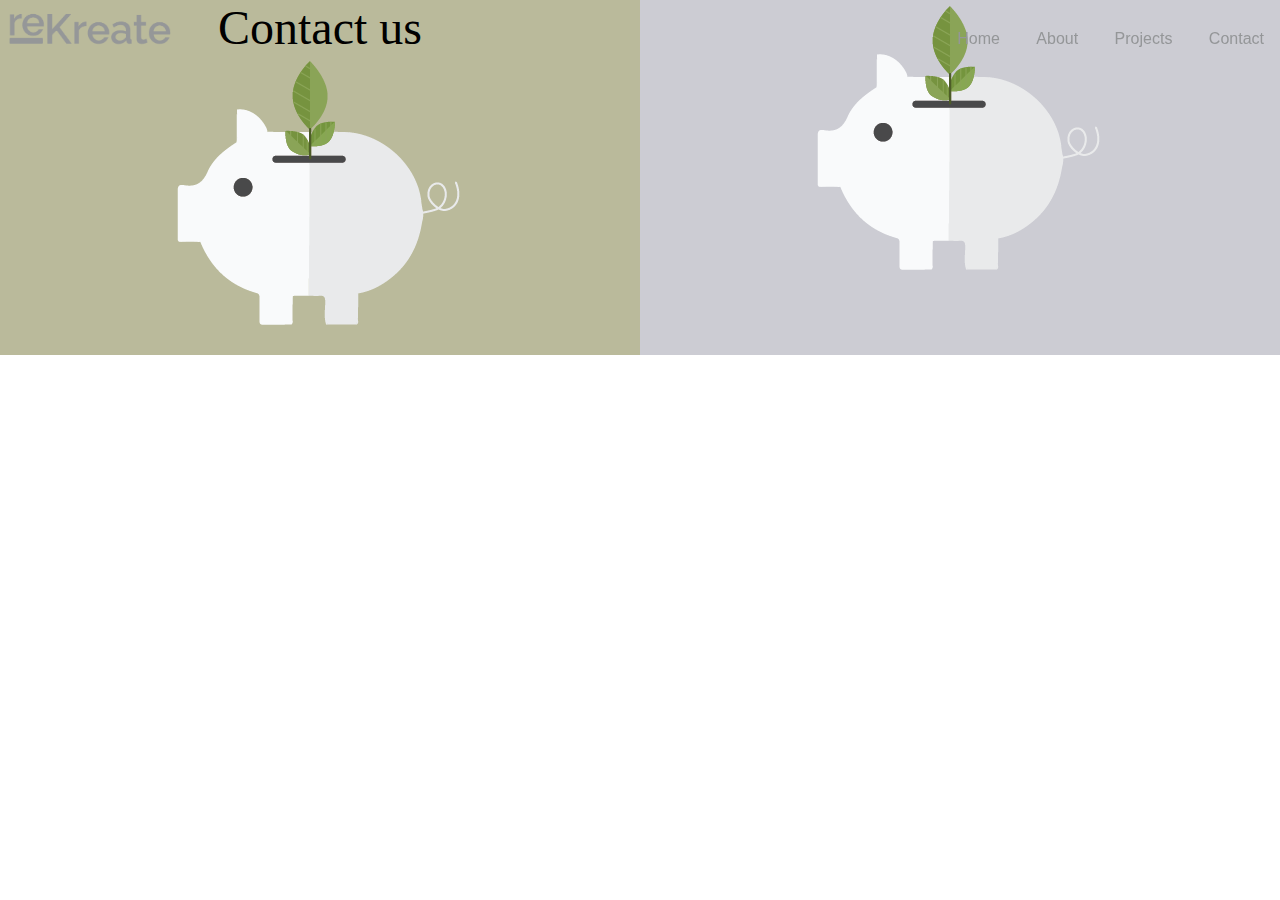
<file: contact.html>
<!DOCTYPE html>
<html lang="eng">

<head>
    <meta charset="utf-8">
    <meta name="viewport" content="width=device-width, initial-scale=1.0">
    <link rel="stylesheet" href="css/style.css">
    <title> Contact | reKreate</title>
</head>

<body>


    <div class="container">
        <div class="logo">
            <a href="#"><img id="logo" src="pic/rekreate-logo.png" alt="this should be a logo"></a>
        </div>
        <div class="outer-menu">
            <input class="checkbox-toggle" type="checkbox" />
            <div class="hamburger">
                <div></div>
            </div>
            <div class="menu">
                <div>
                    <div>
                        <ul>
                            <li><a href="#">Home</a></li>
                            <li><a href="projects.html">Projects</a></li>
                            <li><a href="about.html"> About </a></li>
                            <li><a href="contact.html">Contact</a></li>
                        </ul>
                    </div>
                </div>
            </div>
        </div>
    </div>

    <div id="menu-big">
        <ul>
            <li><a href="index.html">Home</a></li>
            <li><a href="about.html">About</a></li>
            <li><a href="projects.html">Projects</a></li>
            <li><a href="contact.html">Contact</a></li>
        </ul>
    </div>
    <!-- content -->



    <div class="wrapper">

        <div class="piggie">
            <h1>Contact us</h1>
            <img src="pic/piggie.png" alt="This is the little piggie">
        </div>

        <div class="environment">
            <img src="pic/piggie.png" alt="This is the little piggie">
        </div>
    </div>

</body>

</html>
</file>
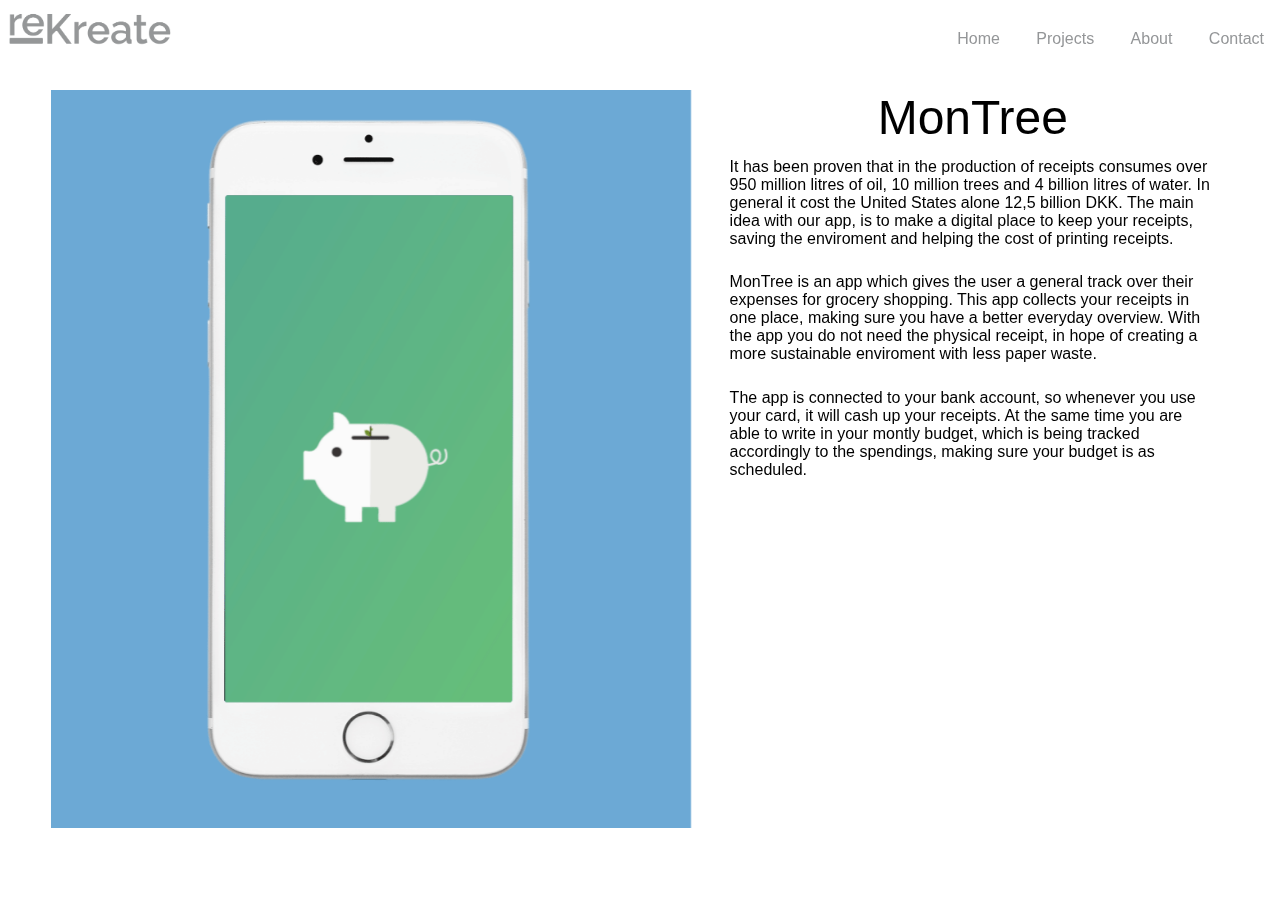
<file: projects.html>
<!DOCTYPE html>
<html lang="">
<head>
    <meta charset="utf-8">
    <meta name="viewport" content="width=device-width, initial-scale=1.0">
    <link rel="stylesheet" href="css/style.css">
    <title> Projects | reKreate</title>
</head>

<body>
    <header>
    <div class="container">
	<div class="logo">
		<a href="index.html"><img id="logo" src="pic/rekreate-logo.png" alt="this should be a logo"></a>
</div>


<div class="outer-menu">
  <input class="checkbox-toggle" type="checkbox" />
  <div class="hamburger">
    <div></div>
  </div>
  <div class="menu">
    <div>
      <div>
        <ul>
          <li><a href="index.html">Home</a></li>
          <li><a href="projects.html">Projects</a></li>
          <li><a href="about.html"> About </a></li>
          <li><a href="contact.html">Contact</a></li>
        </ul>
      </div>
    </div>
  </div>
</div>
</div>

	<div id="menu-big" >
	   <ul>
          <li><a href="index.html">Home</a></li>
          <li><a href="projects.html">Projects</a></li>
          <li><a href="about.html">About</a></li>
          <li><a href="contact.html">Contact</a></li>
        </ul>
      </div>
    </header>
<!-- content -->

<img id="gif_intro" src="pic/montree_introweb.gif" alt="intro gif montree">

    <div id="montreetext" >
    <h2 >MonTree</h2>
<p class="p_margin">
    It has been proven that in the production of receipts consumes over 950 million litres of oil, 10 million trees and 4 billion litres of water. In general it cost the United States alone 12,5 billion DKK. The main idea with our app, is to make a digital place to keep your receipts, saving the enviroment and helping the cost of printing receipts.
    </p>

    <p class="p_margin">
    MonTree is an app which gives the user a general track over their expenses for grocery shopping. This app collects your receipts in one place, making sure you have a better everyday overview. With the app you do not need the physical receipt, in hope of creating a more sustainable enviroment with less paper waste.</p>
    <p class="p_margin">
    The app is connected to your bank account, so whenever you use your card, it will cash up your receipts. At the same time you are able to write in your montly budget, which is being tracked accordingly to the spendings, making sure your budget is as scheduled.</p>
        </div>
    <div>
    <iframe id="embed" width="560" height="315" src="https://www.youtube.com/embed/o5slKtgwRVY" frameborder="0" allowfullscreen></iframe></div>
</body>
</html>
<script src=""></script>
</file>
<file: css/style.css>
body {
    margin-top: 60px;
    padding: 0;
    font-family: 'Montserrat', sans-serif;
}

* {
    margin: 0;
    padding: 0;
}

a {
    font-family: 'Montserrat', sans-serif;
}


}
.wrapper {
    display: grid;
    grid-template-columns: 1fr;
}
.container {
    position: fixed;
    top: 0;
}
#front-pic {
    width: 100vw;
    padding: 0;
}
#front-mobile {
    width: 100vw;
}
@media screen and (max-width: 530px) {
    #logo {
        width: 50%;
        float: left;
        margin-top: 6px;
    }

    .top {
        display: none;
    }

    #menu-big {
        display: none;
    }

    .menu {
        width: 50%;
        float: left;
    }

    .burger-nav {
        display: block;
        color: #949698;
        font-size: 2.2em;
        background-color: white;
        cursor: pointer;
        float: right;
        text-align: right;
        width: auto;
        padding-right: 14px;
    }

    header .wrapper {
        width: 100%;
        padding: 0;
    }

    .nav-list {
        overflow: hidden;
        height: 0;
        margin: 0;
        width: 100%;
        list-style: none;
        padding: 0;
    }

    .nav-list.open {
        height: auto;
    }

    header nav ul li {
        float: none;
        text-align: left;
        width: 100%;
        margin-right: 0;
        margin: 0;
    }

    header nav ul li a {
        color: #949698;
        border-bottom: 1px solid #949698;
        display: block;
        margin: 0;
        text-decoration: none;
    }
}
@import url('https://fonts.googleapis.com/css?family=Pacifico|Open+Sans:300');
.flex-center {
    display: -webkit-box;
    display: -ms-flexbox;
    display: flex;
    -webkit-box-align: center;
    -ms-flex-align: center;
    align-items: center;
    -webkit-box-pack: center;
    -ms-flex-pack: center;
    justify-content: center;
}
* {
    box-sizing: border-box;
    font-weight: 300;
}
.container .menu a,
.container .menu a:visited,
.container .menu a:hover,
.container .menu a:active {
    color: #8a9272;
    text-decoration: none;
}
h1 {
    font-family: 'Pacifico', cursive;
    font-weight: 400;
    font-size: 3em;
    text-align: center;
}
h2 {
    font-family: 'Montseratt', sans-serif;
    font-weight: 400;
    font-size: 3em;
    text-align: center;
}
.outer-menu {
    position: relative;
    width: auto;
    float: right;
    left: 0;
    z-index: 1;
}
.outer-menu .checkbox-toggle {
    position: absolute;
    top: 0;
    left: -4px;
    z-index: 2;
    cursor: pointer;
    width: 60px;
    height: 60px;
    opacity: 0;
}
.outer-menu .checkbox-toggle:checked+.hamburger>div {
    -webkit-transform: rotate(135deg);
    transform: rotate(135deg);
}
.outer-menu .checkbox-toggle:checked+.hamburger>div:before,
.outer-menu .checkbox-toggle:checked+.hamburger>div:after {
    top: 0;
    -webkit-transform: rotate(90deg);
    transform: rotate(90deg);
}
.outer-menu .checkbox-toggle:checked+.hamburger>div:after {
    opacity: 0;
}
.outer-menu .checkbox-toggle:checked~.menu {
    pointer-events: auto;
    visibility: visible;
}
.outer-menu .checkbox-toggle:checked~.menu>div {
    -webkit-transform: scale(1);
    transform: scale(1);
    -webkit-transition-duration: .75s;
    transition-duration: .75s;
}
.outer-menu .checkbox-toggle:checked~.menu>div>div {
    opacity: 1;
    -webkit-transition: opacity 0.4s ease 0.4s;
    transition: opacity 0.4s ease 0.4s;
}
.outer-menu .checkbox-toggle:hover+.hamburger {
    box-shadow: inset 0 0 10px rgba(0, 0, 0, 0.1);
}
.outer-menu .checkbox-toggle:checked:hover+.hamburger>div {
    -webkit-transform: rotate(225deg);
    transform: rotate(225deg);
}
.outer-menu .hamburger {
    position: relative;
    top: 0;
    left: 0;
    z-index: 1;
    width: 60px;
    height: 60px;
    padding: .5em 1em;
    border-radius: 0 0.12em 0.12em 0;
    cursor: pointer;
    -webkit-transition: box-shadow 0.4s ease;
    transition: box-shadow 0.4s ease;
    -webkit-backface-visibility: hidden;
    backface-visibility: hidden;
    display: -webkit-box;
    display: -ms-flexbox;
    display: flex;
    -webkit-box-align: center;
    -ms-flex-align: center;
    align-items: center;
    -webkit-box-pack: center;
    -ms-flex-pack: center;
    justify-content: center;
}
.outer-menu .hamburger>div {
    position: relative;
    -webkit-box-flex: 0;
    -ms-flex: none;
    flex: none;
    width: 100%;
    height: 2px;
    background: #8a9272;
    color: #949698;
    -webkit-transition: all 0.4s ease;
    transition: all 0.4s ease;
    display: -webkit-box;
    display: -ms-flexbox;
    display: flex;
    -webkit-box-align: center;
    -ms-flex-align: center;
    align-items: center;
    -webkit-box-pack: center;
    -ms-flex-pack: center;
    justify-content: center;
}
.outer-menu .hamburger>div:before,
.outer-menu .hamburger>div:after {
    content: '';
    position: absolute;
    z-index: 1;
    top: -10px;
    left: 0;
    width: 100%;
    height: 2px;
    background: #8a9272;
    -webkit-transition: all 0.4s ease;
    transition: all 0.4s ease;
}
.outer-menu .hamburger>div:after {
    top: 10px;
}
.outer-menu .menu {
    position: fixed;
    top: 0;
    left: 0;
    width: 100%;
    height: 100%;
    pointer-events: none;
    visibility: hidden;
    overflow: hidden;
    -webkit-backface-visibility: hidden;
    backface-visibility: hidden;
    outline: 1px solid transparent;
    display: -webkit-box;
    display: -ms-flexbox;
    display: flex;
    -webkit-box-align: center;
    -ms-flex-align: center;
    align-items: center;
    -webkit-box-pack: center;
    -ms-flex-pack: center;
    justify-content: center;
}
.outer-menu .menu>div {
    width: 300vw;
    height: 300vw;
    color: #FEFEFE;
    background: rgba(229, 229, 229, 0.9);
    border-radius: 50%;
    -webkit-transition: all 0.4s ease;
    transition: all 0.4s ease;
    -webkit-box-flex: 0;
    -ms-flex: none;
    flex: none;
    -webkit-transform: scale(0);
    transform: scale(0);
    -webkit-backface-visibility: hidden;
    backface-visibility: hidden;
    overflow: hidden;
    display: -webkit-box;
    display: -ms-flexbox;
    display: flex;
    -webkit-box-align: center;
    -ms-flex-align: center;
    align-items: center;
    -webkit-box-pack: center;
    -ms-flex-pack: center;
    justify-content: center;
}
.outer-menu .menu>div>div {
    text-align: center;
    max-width: 90vw;
    max-height: 100vh;
    opacity: 0;
    -webkit-transition: opacity 0.4s ease;
    transition: opacity 0.4s ease;
    overflow-y: auto;
    -webkit-box-flex: 0;
    -ms-flex: none;
    flex: none;
    display: -webkit-box;
    display: -ms-flexbox;
    display: flex;
    -webkit-box-align: center;
    -ms-flex-align: center;
    align-items: center;
    -webkit-box-pack: center;
    -ms-flex-pack: center;
    justify-content: center;
}
.outer-menu .menu>div>div>ul {
    list-style: none;
    margin: 0;
    display: block;
    max-height: 100vh;
}
.outer-menu .menu>div>div>ul>li {
    padding: 0;
    margin: 1em;
    font-size: 24px;
    display: block;
}
.outer-menu .menu>div>div>ul>li>a {
    position: relative;
    display: inline;
    cursor: pointer;
    -webkit-transition: color 0.4s ease;
    transition: color 0.4s ease;
}
.outer-menu .menu>div>div>ul>li>a:hover {
    color: #e5e5e5;
}
.outer-menu .menu>div>div>ul>li>a:hover:after {
    width: 100%;
}
.outer-menu .menu>div>div>ul>li>a:after {
    content: '';
    position: absolute;
    z-index: 1;
    bottom: -0.15em;
    left: 0;
    width: 0;
    height: 2px;
    background: #e5e5e5;
    -webkit-transition: width 0.4s ease;
    transition: width 0.4s ease;
}
.piggie {
    background-color: #BABA9B;
}
.environment {
    background-color: #ccccd3;
}

/*--------------------------------------------------------------
Social media buttons
--------------------------------------------------------------*/
.fa {
    padding: 10px;
    font-size: 30px;
    width: 35px;
    text-align: center;
    text-decoration: none;
    margin: 5px 2px;
    border-radius: 50%;
}
#footer {
    text-align: center;
    padding-bottom: 12px;
    padding-top: 12px;
    background-color: #484B4A;
}
header {
    height: 10vh;
}
.p_margin {
    padding: 1vw;
}
.fa:hover {
    opacity: 0.7;
}
.fa-facebook {
    background: #949698;
    color: white;
}
.fa-twitter {
    background: #949698;
    color: white;
}
.fa-google {
    background: #949698;
    color: white;
}
.fa-linkedin {
    background: #949698;
    color: white;
}
.fa-youtube {
    background: #949698;
    color: white;
}
.fa-instagram {
    background: #949698;
    color: white;
}
.fa-pinterest {
    background: #949698;
    color: white;
}
.fa-snapchat-ghost {
    background: #949698;
    color: white;
    text-shadow: -1px 0 black, 0 1px black, 1px 0 black, 0 -1px black;
}
.fa-skype {
    background: #949698;
    color: white;
}
.fa-android {
    background: #949698;
    color: white;
}
.fa-dribbble {
    background: #949698;
    color: white;
}
.fa-vimeo {
    background: #949698;
    color: white;
}
.fa-tumblr {
    background: #949698;
    color: white;
}
.fa-vine {
    background: #949698;
    color: white;
}
.fa-foursquare {
    background: #949698;
    color: white;
}
.fa-stumbleupon {
    background: #949698;
    color: white;
}
.fa-flickr {
    background: #949698;
    color: white;
}
.fa-yahoo {
    background: #949698;
    color: white;
}
.fa-soundcloud {
    background: #949698;
    color: white;
}
.fa-reddit {
    background: #949698;
    color: white;
}
.fa-rss {
    background: #949698;
    color: white;
}

/*--------------------------------------------------------------
For big screen
--------------------------------------------------------------*/
@media screen and (min-width: 530px) {
    #logo {
        width: 175px;
        float: left;
        margin-top: 6px;
    }

    #gif_intro {
        position: relative;
        left: 4vw;
        z-index: 100;
        width: 50vw;
        height: auto;
        float: left;
    }
    #embed{
        margin: auto;
        padding: 4vw;
        width: 860;
        height: 615;
        text-align: center;
    }
    .container {
        z-index: 400;
    }

    .outer-menu {
        display: none;
    }

    #menu-big {
        display: block;
        right: 0;
        position: fixed;
        margin-top: 30px;
        z-index: 300;
    }

    #menu-big ul {
        list-style: none;
        text-align: right;
    }

    #menu-big li {
        display: inline;
    }

    #menu-big li a {
        color: #949698;
        padding: 14px 16px;
        text-decoration: none;
    }

    body {
        margin-top: 0;
    }

    #front-mobile {
        display: none;
    }

    .top {
        position: relative;
        top: 0;
        left: 0;
        display: block;
    }

    #rethink-text {
        position: absolute;
        top: 48%;
        left: 11%;
        z-index: 500;
        color: #4f6344;
        font-size: 200%;
        font-weight: bold;
    }

    #montreetext {
        width: 40vw;
        position: absolute;
        z-index: 500;
        right: 4vW;
        top: 10;
        float: right;
    }

    #parallax {
        position: relative;
        top: 0;
        left: 0;
        z-index: 100;
        width: 100vw;
    }

    #silhuette {
        position: absolute;
        top: 0;
        left: 0;
        z-index: 200;
        width: 100vw;
    }

    .wrapper {
        display: grid;
        grid-template-columns: 1fr 1fr;
        text-align: center;
    }
}
</file>
